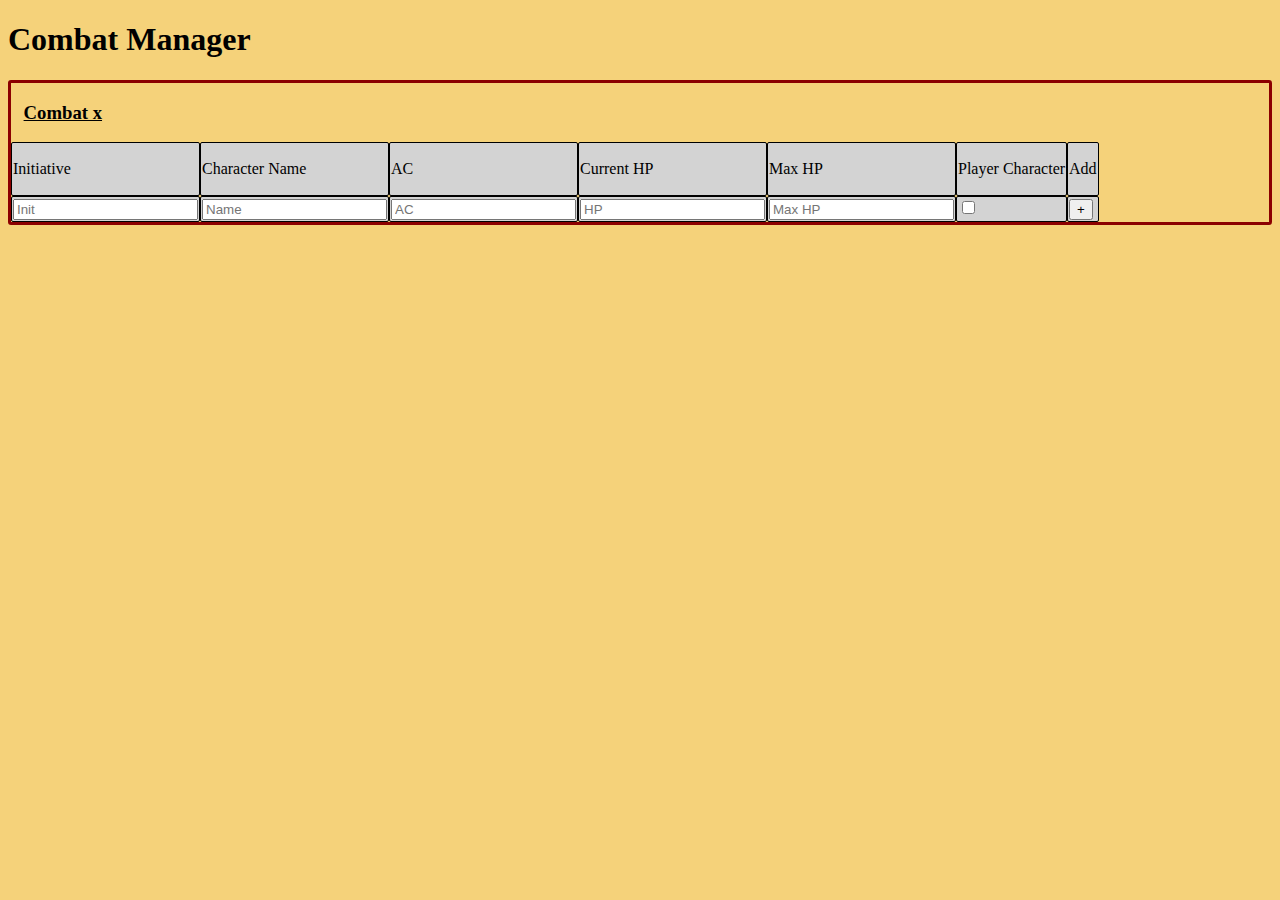
<file: CN-DnD/DnD-Frontend/CN-DnD.html>
<!DOCTYPE html>
<html lang="en">
<head>
    <meta charset="UTF-8">
    <meta name="viewport" content="width=device-width, initial-scale=1.0">
    <title>Tabletop Combat Manager</title>
    <link rel="stylesheet" href="https://stackpath.bootstrapcdn.com/bootstrap/4.5.0/css/bootstrap.min.css" integrity="sha384-9aIt2nRpC12Uk9gS9baDl411NQApFmC26EwAOH8WgZl5MYYxFfc+NcPb1dKGj7Sk" crossorigin="anonymous">
    <link rel="stylesheet" href="CN-DnD.css">
</head>
<body>
    <h1>Combat Manager</h1>

    <div id="Combats">
        <h3 id="CombatHeading">Combat x</h3>
            <div class="container" id="tbl_Combat">
                <div class="row" id="tbl_heading">
                    <div class="col"><p>Initiative</p></div>
                    <div class="col"><p>Character Name</p></div>
                    <div class="col"><p>AC</p></div>
                    <div class="col"><p>Current HP</p></div>
                    <div class="col"><p>Max HP</p></div>
                    <div class="col"><p>Player Character</p></div>
                    <div class="col"><p>Add</p></div>
                </div>
                <div class="row" id="out_combat">

                </div>
                <form class="row" id="frm_createFighter">
                    <div class="col"><input id="in_FighterInit" type="number" placeholder="Init" required name="nm_FighterInit"></div>

                    <div class="col"><input id="in_FighterName" placeholder="Name" required name="nm_FighterName"></div>

                    <div class="col"><input id="in_FighterAC" type="number" placeholder="AC" required name="nm_FighterAC"></div>

                    <div class="col"><input id="in_FighterHP" type="number" placeholder="HP" name="nm_FighterHP"></div>

                    <div class="col"><input id="in_FighterMaxHP" type="number" placeholder="Max HP" name="nm_FighterMaxHP"></div>

                    <div class="col"><input id="in_FighterPC" type="checkbox" name="nm_FighterPC"></div>

                    <div class="col"><button type="submit" value="FALSE">+</button></div>
                </form>
            </div>

    </div>
    <script src="CN-DnD.js"></script>
</body>
</html>
</file>
<file: CN-DnD/DnD-Frontend/CN-DnD.css>
body{
    background-image: url("https://i.imgur.com/gddAmAV.jpeg");
    background-attachment: fixed;
    background-repeat: no-repeat;
    background-size: 100% 100%;
    background-color: rgb(245, 210, 122);
}

#Combats{
    border-style: solid;
    border-radius: 3px;
    border-color: darkred;
    margin-right: auto;
}

#CombatHeading{
    margin-left: 1%;
    text-decoration: underline;
}

.container
{
    display:table;
}
.row
{
    display:table-row;
}
.col
{
    display:table-cell;
    border:1px solid black;
    border-radius: 2px;
    padding:1px;
    background-color: lightgray;
}
</file>
